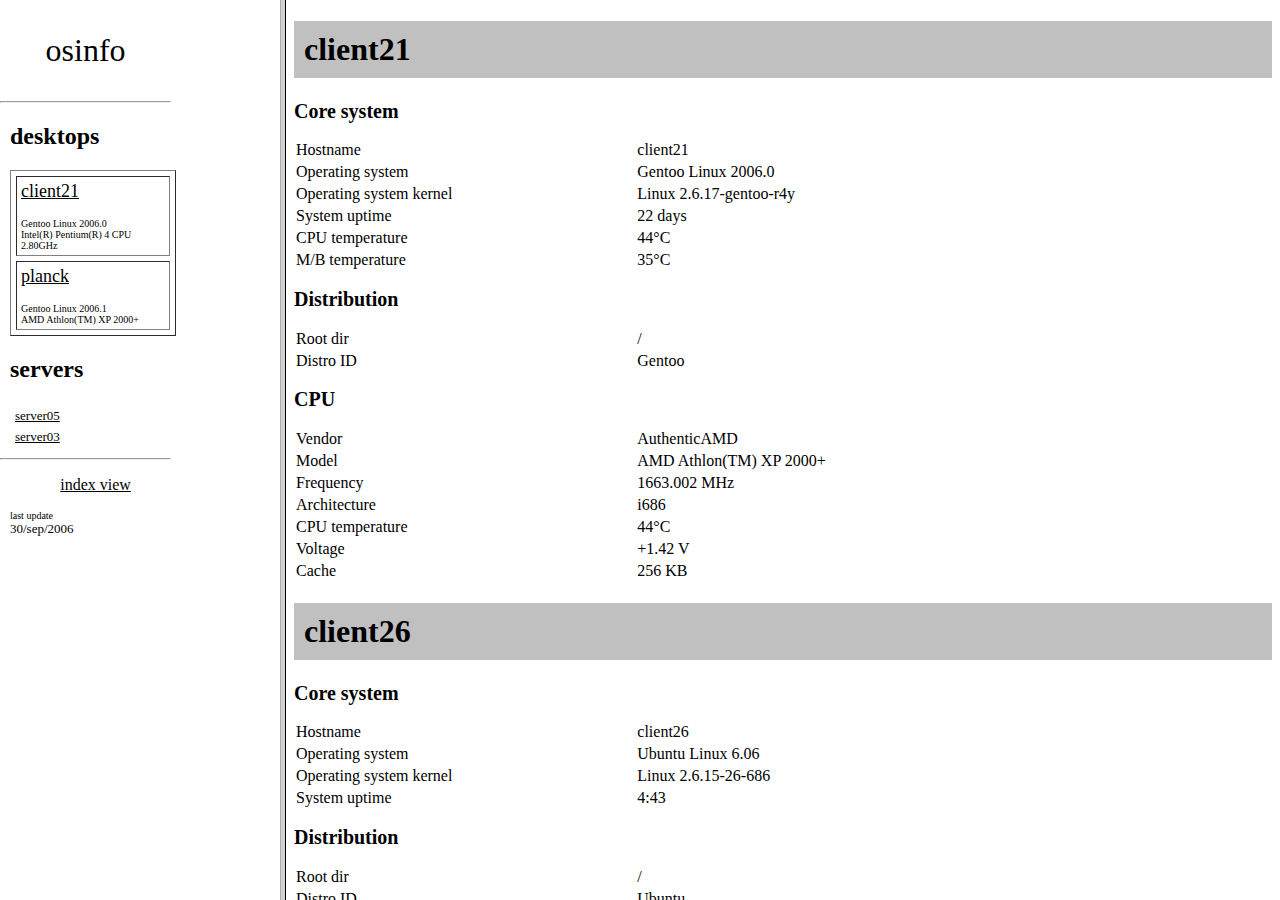
<file: trunk/osinfo/debug/index.html>
<html>
<head>
<meta name="ROBOTS" content="NOFOLLOW">
<META NAME="description" CONTENT="osinfo">
<meta name="generator" content="gvim">

<title>osinfo</title>

<!-- left sidebar -->
<frameset cols="22%,*" frameborder="10" frameborder="yes" scrolling="no">
<frameset rows="*">
<frame src="./sidebar.html" Name="sidebar" scrolling="yes" noresize>
</frameset>

<!-- main frame -->
<frameset>
<frame src="./overview.html" Name="main" noresize>
</frameset>
</head>
<body>


<noframes>
Only frames supported. Sorry.
</noframes>
</body>
</html>
</file>
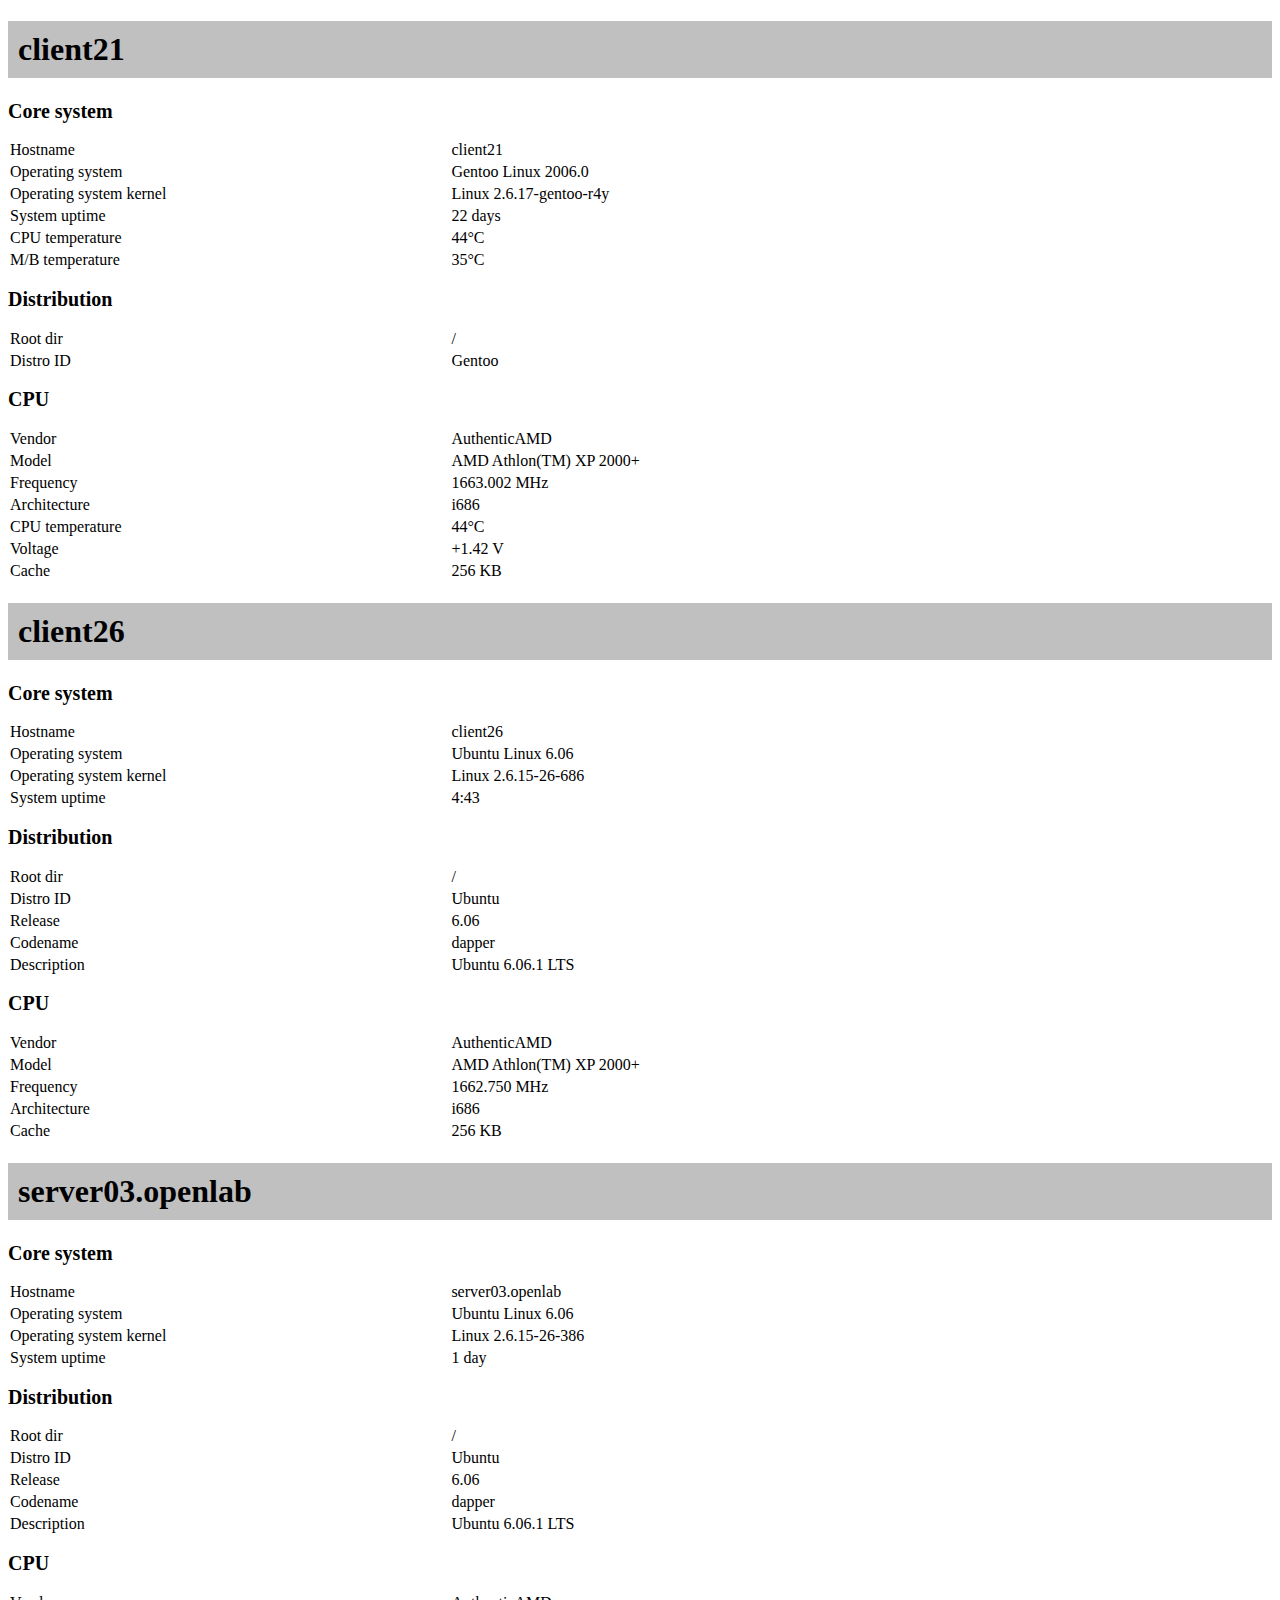
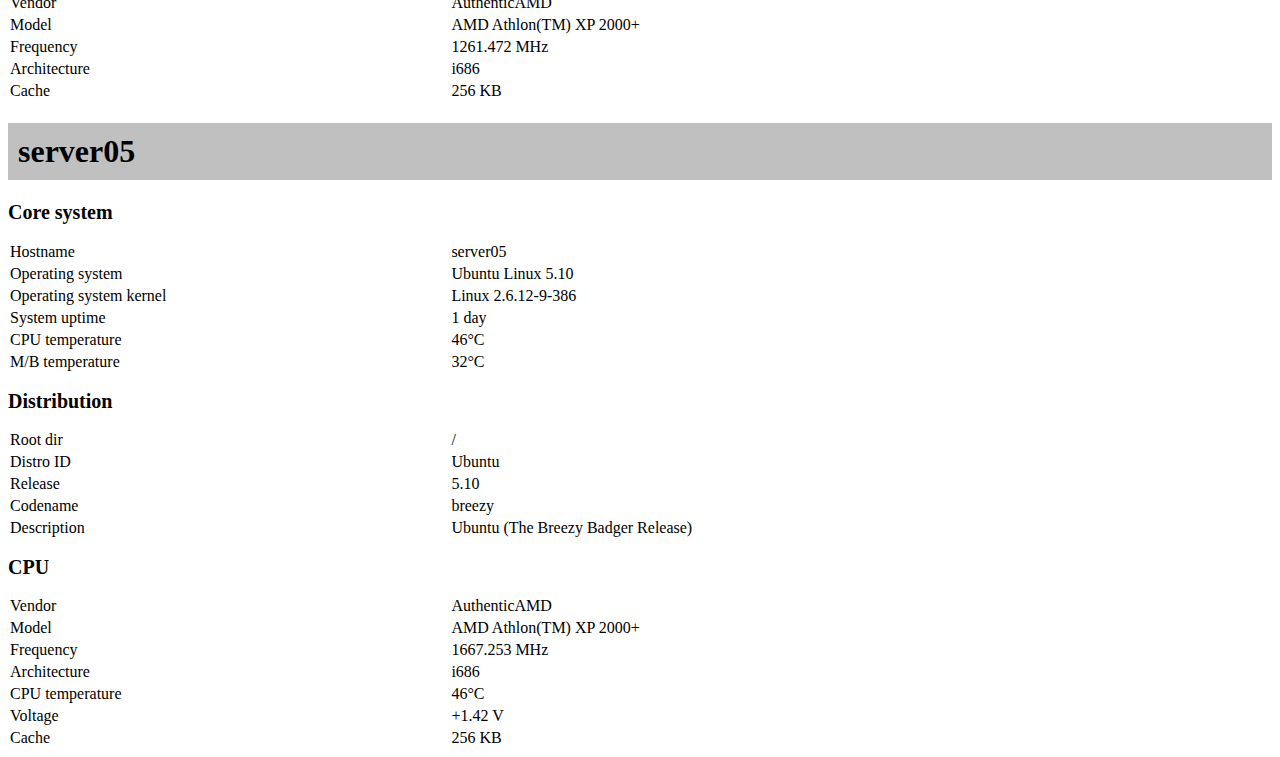
<file: trunk/osinfo/debug/overview.html>
<?xml version="1.0"?>
<!DOCTYPE html PUBLIC "-//W3C//DTD XHTML 1.0 Strict//EN" "http://www.w3.org/TR/xhtml1/DTD/xhtml1-strict.dtd">
<html xmlns="http://www.w3.org/1999/xhtml" lang="en" xml:lang="en">
  <head>
    <meta http-equiv="Content-Type" content="text/html; charset=UTF-8" />
    <title>osinfo</title>
    <style type="text/css">
                    h1          { padding: 10px; padding-width: 100%; background-color: silver }
                    h2          { font-size: 20px }
                    td, th      { width: 20%; border: 0px solid silver; padding: 0px }
                    td:first-child, th:first-child  { width: 20% } 
                    table       { width: 70% }

					</style>
    <script type="text/javascript">
				
	 			function switchMenu(obj) {
					var el = document.getElementById(obj);
					if ( el.style.display == "none" ) {
						el.style.display = '';
					}
					else {
						el.style.display = 'none';
					}
				}
				//-->
				</script>
  </head>
  <body>
	
	<h1>client21</h1>
	
	
	
	<h2>Core system</h2><table><tbody><tr><td>Hostname</td><td>client21</td></tr></tbody></table><table><tbody><tr><td>Operating system</td><td>Gentoo Linux 2006.0</td></tr></tbody></table><table><tbody><tr><td>Operating system kernel</td><td>Linux 2.6.17-gentoo-r4y</td></tr></tbody></table><table><tbody><tr><td>System uptime</td><td>22 days</td></tr></tbody></table><table><tbody><tr><td>CPU temperature</td><td>44°C</td></tr></tbody></table><table><tbody><tr><td>M/B temperature</td><td>35°C  </td></tr></tbody></table>
	<h2>Distribution</h2><table><tbody><tr><td>Root dir</td><td>/</td></tr></tbody></table><table><tbody><tr><td>Distro ID</td><td>Gentoo</td></tr></tbody></table>
	
	<h2>CPU</h2><table><tbody><tr><td>Vendor</td><td>AuthenticAMD</td></tr></tbody></table><table><tbody><tr><td>Model</td><td>AMD Athlon(TM) XP 2000+</td></tr></tbody></table><table><tbody><tr><td>Frequency</td><td>1663.002 MHz</td></tr></tbody></table><table><tbody><tr><td>Architecture</td><td>i686</td></tr></tbody></table><table><tbody><tr><td>CPU temperature</td><td>44°C</td></tr></tbody></table><table><tbody><tr><td>Voltage</td><td>+1.42 V</td></tr></tbody></table><table><tbody><tr><td>Cache</td><td>256 KB</td></tr></tbody></table>
	
	
	
	
	
	
	
	
	
	
	
	
</body>
</html>
<?xml version="1.0"?>
<!DOCTYPE html PUBLIC "-//W3C//DTD XHTML 1.0 Strict//EN" "http://www.w3.org/TR/xhtml1/DTD/xhtml1-strict.dtd">
<html xmlns="http://www.w3.org/1999/xhtml" lang="en" xml:lang="en">
  <head>
    <meta http-equiv="Content-Type" content="text/html; charset=UTF-8" />
    <title>osinfo</title>
    <style type="text/css">
                    h1          { padding: 10px; padding-width: 100%; background-color: silver }
                    h2          { font-size: 20px }
                    td, th      { width: 20%; border: 0px solid silver; padding: 0px }
                    td:first-child, th:first-child  { width: 20% } 
                    table       { width: 70% }

					</style>
    <script type="text/javascript">
				
	 			function switchMenu(obj) {
					var el = document.getElementById(obj);
					if ( el.style.display == "none" ) {
						el.style.display = '';
					}
					else {
						el.style.display = 'none';
					}
				}
				//-->
				</script>
  </head>
  <body>
	
	<h1>client26</h1>
	
	
	
	<h2>Core system</h2><table><tbody><tr><td>Hostname</td><td>client26</td></tr></tbody></table><table><tbody><tr><td>Operating system</td><td>Ubuntu Linux 6.06</td></tr></tbody></table><table><tbody><tr><td>Operating system kernel</td><td>Linux 2.6.15-26-686</td></tr></tbody></table><table><tbody><tr><td>System uptime</td><td>4:43</td></tr></tbody></table>
	<h2>Distribution</h2><table><tbody><tr><td>Root dir</td><td>/</td></tr></tbody></table><table><tbody><tr><td>Distro ID</td><td>Ubuntu</td></tr></tbody></table><table><tbody><tr><td>Release</td><td>6.06</td></tr></tbody></table><table><tbody><tr><td>Codename</td><td>dapper</td></tr></tbody></table><table><tbody><tr><td>Description</td><td>Ubuntu 6.06.1 LTS</td></tr></tbody></table>
	
	<h2>CPU</h2><table><tbody><tr><td>Vendor</td><td>AuthenticAMD</td></tr></tbody></table><table><tbody><tr><td>Model</td><td>AMD Athlon(TM) XP 2000+</td></tr></tbody></table><table><tbody><tr><td>Frequency</td><td>1662.750 MHz</td></tr></tbody></table><table><tbody><tr><td>Architecture</td><td>i686</td></tr></tbody></table><table><tbody><tr><td>Cache</td><td>256 KB</td></tr></tbody></table>
	
	
	
	
	
	
	
	
	
	
	
	
</body>
</html>
<?xml version="1.0"?>
<!DOCTYPE html PUBLIC "-//W3C//DTD XHTML 1.0 Strict//EN" "http://www.w3.org/TR/xhtml1/DTD/xhtml1-strict.dtd">
<html xmlns="http://www.w3.org/1999/xhtml" lang="en" xml:lang="en">
  <head>
    <meta http-equiv="Content-Type" content="text/html; charset=UTF-8" />
    <title>osinfo</title>
    <style type="text/css">
                    h1          { padding: 10px; padding-width: 100%; background-color: silver }
                    h2          { font-size: 20px }
                    td, th      { width: 20%; border: 0px solid silver; padding: 0px }
                    td:first-child, th:first-child  { width: 20% } 
                    table       { width: 70% }

					</style>
    <script type="text/javascript">
				
	 			function switchMenu(obj) {
					var el = document.getElementById(obj);
					if ( el.style.display == "none" ) {
						el.style.display = '';
					}
					else {
						el.style.display = 'none';
					}
				}
				//-->
				</script>
  </head>
  <body>
	
	<h1>server03.openlab</h1>
	
	
	
	<h2>Core system</h2><table><tbody><tr><td>Hostname</td><td>server03.openlab</td></tr></tbody></table><table><tbody><tr><td>Operating system</td><td>Ubuntu Linux 6.06</td></tr></tbody></table><table><tbody><tr><td>Operating system kernel</td><td>Linux 2.6.15-26-386</td></tr></tbody></table><table><tbody><tr><td>System uptime</td><td>1 day</td></tr></tbody></table>
	<h2>Distribution</h2><table><tbody><tr><td>Root dir</td><td>/</td></tr></tbody></table><table><tbody><tr><td>Distro ID</td><td>Ubuntu</td></tr></tbody></table><table><tbody><tr><td>Release</td><td>6.06</td></tr></tbody></table><table><tbody><tr><td>Codename</td><td>dapper</td></tr></tbody></table><table><tbody><tr><td>Description</td><td>Ubuntu 6.06.1 LTS</td></tr></tbody></table>
	
	<h2>CPU</h2><table><tbody><tr><td>Vendor</td><td>AuthenticAMD</td></tr></tbody></table><table><tbody><tr><td>Model</td><td>AMD Athlon(TM) XP 2000+</td></tr></tbody></table><table><tbody><tr><td>Frequency</td><td>1261.472 MHz</td></tr></tbody></table><table><tbody><tr><td>Architecture</td><td>i686</td></tr></tbody></table><table><tbody><tr><td>Cache</td><td>256 KB</td></tr></tbody></table>
	
	
	
	
	
	
	
	
	
	
	
	
</body>
</html>
<?xml version="1.0"?>
<!DOCTYPE html PUBLIC "-//W3C//DTD XHTML 1.0 Strict//EN" "http://www.w3.org/TR/xhtml1/DTD/xhtml1-strict.dtd">
<html xmlns="http://www.w3.org/1999/xhtml" lang="en" xml:lang="en">
  <head>
    <meta http-equiv="Content-Type" content="text/html; charset=UTF-8" />
    <title>osinfo</title>
    <style type="text/css">
                    h1          { padding: 10px; padding-width: 100%; background-color: silver }
                    h2          { font-size: 20px }
                    td, th      { width: 20%; border: 0px solid silver; padding: 0px }
                    td:first-child, th:first-child  { width: 20% } 
                    table       { width: 70% }

					</style>
    <script type="text/javascript">
				
	 			function switchMenu(obj) {
					var el = document.getElementById(obj);
					if ( el.style.display == "none" ) {
						el.style.display = '';
					}
					else {
						el.style.display = 'none';
					}
				}
				//-->
				</script>
  </head>
  <body>
	
	<h1>server05</h1>
	
	
	
	<h2>Core system</h2><table><tbody><tr><td>Hostname</td><td>server05</td></tr></tbody></table><table><tbody><tr><td>Operating system</td><td>Ubuntu Linux 5.10</td></tr></tbody></table><table><tbody><tr><td>Operating system kernel</td><td>Linux 2.6.12-9-386</td></tr></tbody></table><table><tbody><tr><td>System uptime</td><td>1 day</td></tr></tbody></table><table><tbody><tr><td>CPU temperature</td><td>46°C</td></tr></tbody></table><table><tbody><tr><td>M/B temperature</td><td>32°C  </td></tr></tbody></table>
	<h2>Distribution</h2><table><tbody><tr><td>Root dir</td><td>/</td></tr></tbody></table><table><tbody><tr><td>Distro ID</td><td>Ubuntu</td></tr></tbody></table><table><tbody><tr><td>Release</td><td>5.10</td></tr></tbody></table><table><tbody><tr><td>Codename</td><td>breezy</td></tr></tbody></table><table><tbody><tr><td>Description</td><td>Ubuntu (The Breezy Badger Release)</td></tr></tbody></table>
	
	<h2>CPU</h2><table><tbody><tr><td>Vendor</td><td>AuthenticAMD</td></tr></tbody></table><table><tbody><tr><td>Model</td><td>AMD Athlon(TM) XP 2000+</td></tr></tbody></table><table><tbody><tr><td>Frequency</td><td>1667.253 MHz</td></tr></tbody></table><table><tbody><tr><td>Architecture</td><td>i686</td></tr></tbody></table><table><tbody><tr><td>CPU temperature</td><td>46°C</td></tr></tbody></table><table><tbody><tr><td>Voltage</td><td>+1.42 V</td></tr></tbody></table><table><tbody><tr><td>Cache</td><td>256 KB</td></tr></tbody></table>
	
	
	
	
	
	
	
	
	
	
	
	
</body>
</html>
</file>
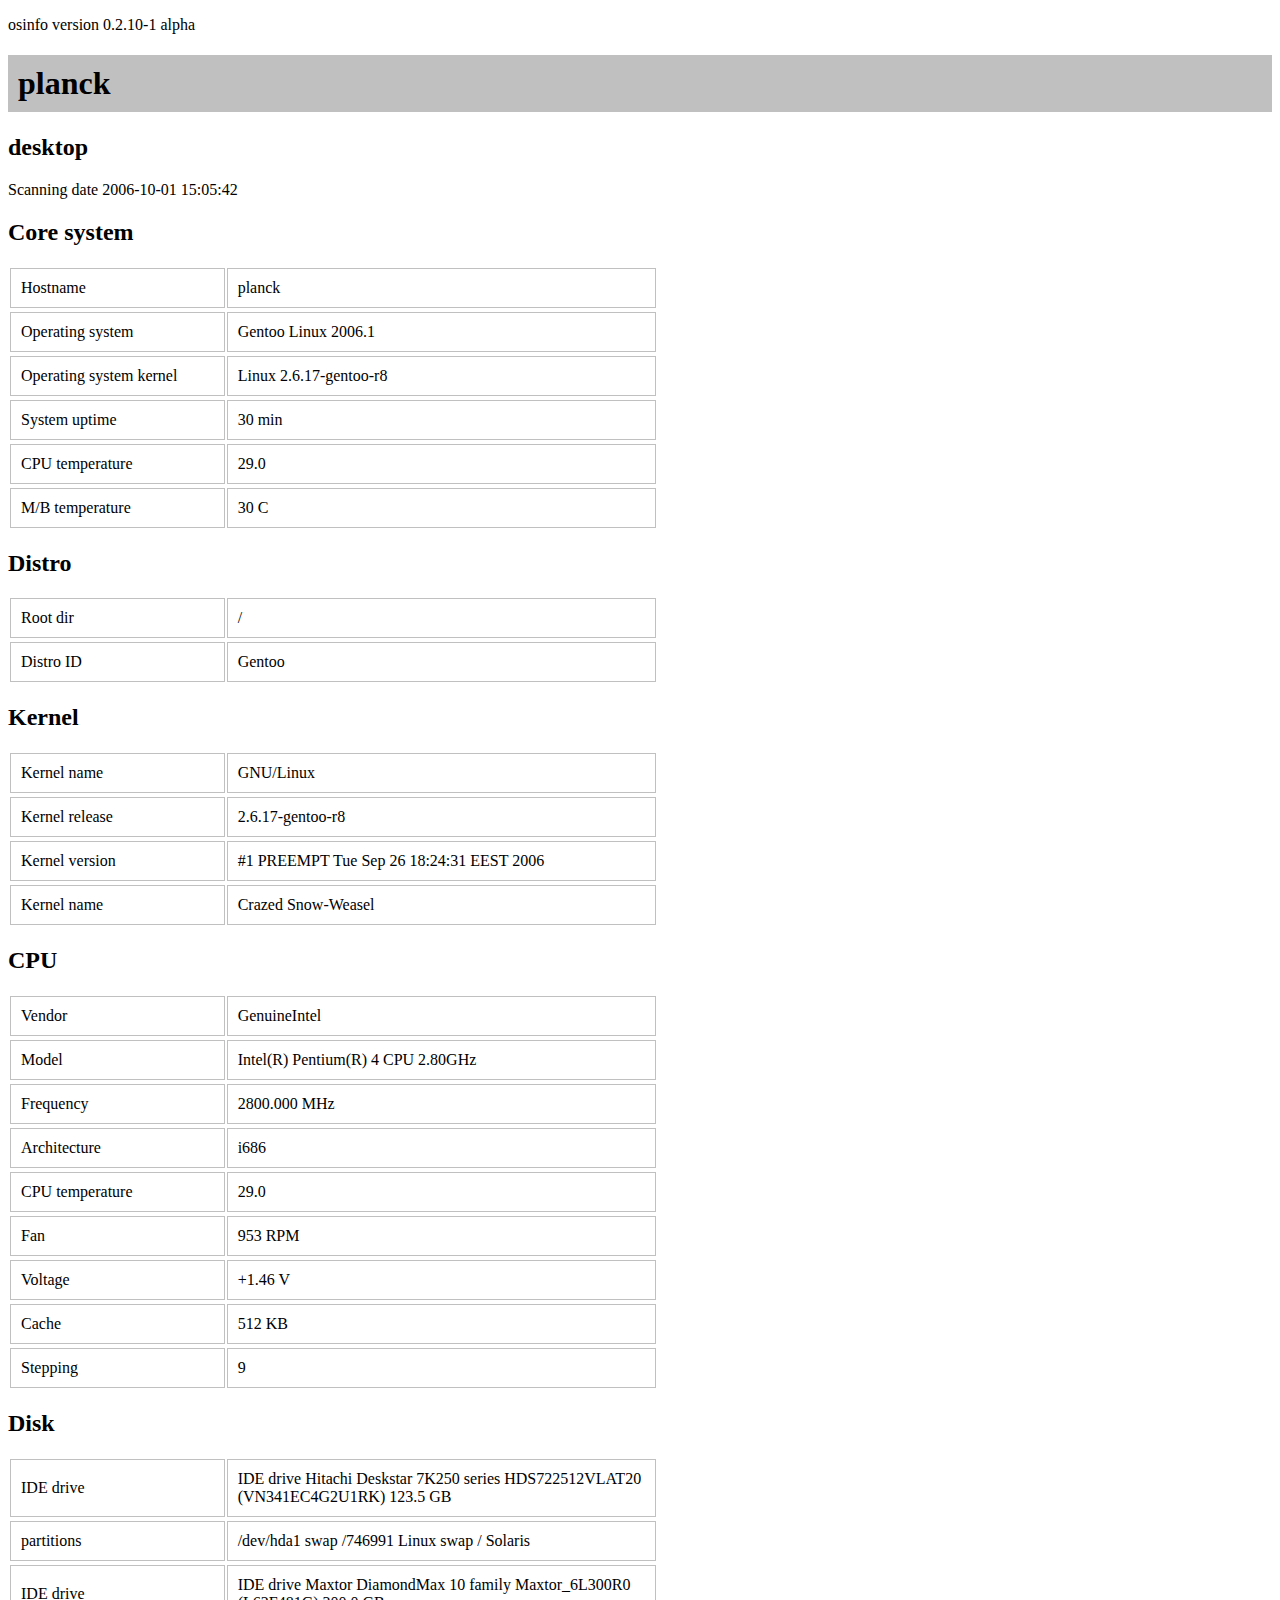
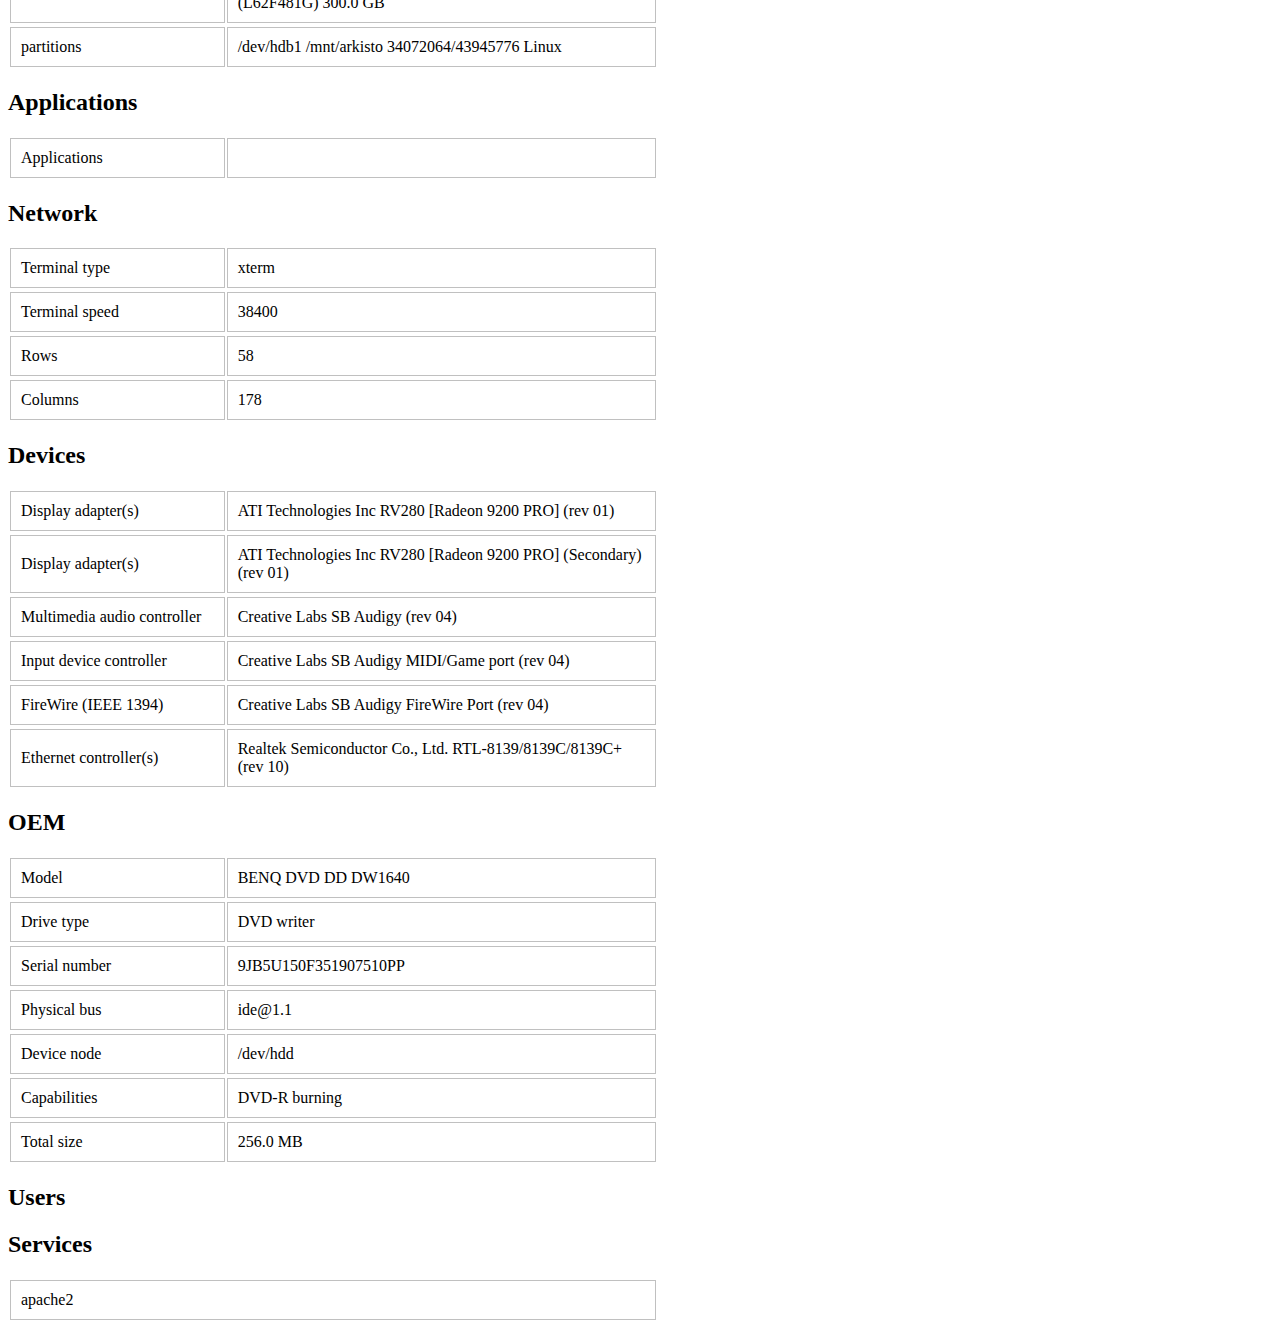
<file: trunk/osinfo/debug/planck.html>
<?xml version="1.0"?>
<!DOCTYPE html PUBLIC "-//W3C//DTD XHTML 1.0 Strict//EN" "http://www.w3.org/TR/xhtml1/DTD/xhtml1-strict.dtd">
<html xmlns="http://www.w3.org/1999/xhtml" lang="en" xml:lang="en">
  <head>
    <meta http-equiv="Content-Type" content="text/html; charset=UTF-8" />
    <title>osinfo</title>
    <style type="text/css">
                    h1          { padding: 10px; padding-width: 100%; background-color: silver }
                    td, th      { width: 40%; border: 1px solid silver; padding: 10px }
                    td:first-child, th:first-child  { width: 20% } 
                    table       { width: 650px }
                </style>
  </head>
  <body>
	<p>osinfo version 0.2.10-1 alpha</p>
	<h1>planck</h1>
	
	<h2>desktop</h2>
	<p>Scanning date 2006-10-01 15:05:42</p>
	<h2>Core system</h2><table border="0" cellpadding="0"><tr><td>Hostname</td><td>planck</td></tr></table><table border="0" cellpadding="0"><tr><td>Operating system</td><td>Gentoo Linux 2006.1</td></tr></table><table border="0" cellpadding="0"><tr><td>Operating system kernel</td><td>Linux 2.6.17-gentoo-r8</td></tr></table><table border="0" cellpadding="0"><tr><td>System uptime</td><td>30 min</td></tr></table><table border="0" cellpadding="0"><tr><td>CPU temperature</td><td>29.0</td></tr></table><table border="0" cellpadding="0"><tr><td>M/B temperature</td><td>30 C  </td></tr></table>
	<h2>Distro</h2><table border="0" cellpadding="0"><tr><td>Root dir</td><td>/</td></tr></table><table border="0" cellpadding="0"><tr><td>Distro ID</td><td>Gentoo</td></tr></table>
	<h2>Kernel</h2><table border="0" cellpadding="0"><tr><td>Kernel name</td><td>GNU/Linux</td></tr></table><table border="0" cellpadding="0"><tr><td>Kernel release</td><td>2.6.17-gentoo-r8</td></tr></table><table border="0" cellpadding="0"><tr><td>Kernel version</td><td>#1 PREEMPT Tue Sep 26 18:24:31 EEST 2006</td></tr></table><table border="0" cellpadding="0"><tr><td>Kernel name</td><td>Crazed Snow-Weasel</td></tr></table>
	<h2>CPU</h2><table border="0" cellpadding="0"><tr><td>Vendor</td><td>GenuineIntel</td></tr></table><table border="0" cellpadding="0"><tr><td>Model</td><td>Intel(R) Pentium(R) 4 CPU 2.80GHz</td></tr></table><table border="0" cellpadding="0"><tr><td>Frequency</td><td>2800.000 MHz</td></tr></table><table border="0" cellpadding="0"><tr><td>Architecture</td><td>i686</td></tr></table><table border="0" cellpadding="0"><tr><td>CPU temperature</td><td>29.0</td></tr></table><table border="0" cellpadding="0"><tr><td>Fan</td><td>953 RPM</td></tr></table><table border="0" cellpadding="0"><tr><td>Voltage</td><td>+1.46 V</td></tr></table><table border="0" cellpadding="0"><tr><td>Cache</td><td>512 KB</td></tr></table><table border="0" cellpadding="0"><tr><td>Stepping</td><td>9</td></tr></table>
	<h2>Disk</h2><table border="0" cellpadding="0"><tr><td>IDE drive</td><td>IDE drive Hitachi Deskstar 7K250 series HDS722512VLAT20 (VN341EC4G2U1RK) 123.5 GB</td></tr></table><table border="0" cellpadding="0"><tr><td>partitions</td><td>/dev/hda1 swap /746991 Linux swap / Solaris </td></tr></table><table border="0" cellpadding="0"><tr><td>IDE drive</td><td>IDE drive Maxtor DiamondMax 10 family Maxtor_6L300R0 (L62F481G) 300.0 GB</td></tr></table><table border="0" cellpadding="0"><tr><td>partitions</td><td>/dev/hdb1 /mnt/arkisto 34072064/43945776 Linux </td></tr></table>
	<h2>Applications</h2><table border="0" cellpadding="0"><tr><td>Applications</td><td></td></tr></table>
	<h2>Network</h2>
	
	
	
		<table border="0" cellpadding="0"><tr><td>Terminal type</td><td>xterm</td></tr></table>

		<table border="0" cellpadding="0"><tr><td>Terminal speed</td><td>38400</td></tr></table>

		<table border="0" cellpadding="0"><tr><td>Rows</td><td>58</td></tr></table>

		<table border="0" cellpadding="0"><tr><td>Columns</td><td>178</td></tr></table>

	
	<h2>Devices</h2>
	
		<table border="0" cellpadding="0"><tr><td>Display adapter(s)</td><td>ATI Technologies Inc RV280 [Radeon 9200 PRO] (rev 01) </td></tr></table>

		<table border="0" cellpadding="0"><tr><td>Display adapter(s)</td><td>ATI Technologies Inc RV280 [Radeon 9200 PRO] (Secondary) (rev 01) </td></tr></table>

		<table border="0" cellpadding="0"><tr><td>Multimedia audio controller</td><td>Creative Labs SB Audigy (rev 04) </td></tr></table>

		<table border="0" cellpadding="0"><tr><td>Input device controller</td><td>Creative Labs SB Audigy MIDI/Game port (rev 04) </td></tr></table>

		<table border="0" cellpadding="0"><tr><td>FireWire (IEEE 1394)</td><td>Creative Labs SB Audigy FireWire Port (rev 04) </td></tr></table>

		<table border="0" cellpadding="0"><tr><td>Ethernet controller(s)</td><td>Realtek Semiconductor Co., Ltd. RTL-8139/8139C/8139C+ (rev 10) </td></tr></table>

	
	<h2>OEM</h2>
	
		
			<table border="0" cellpadding="0"><tr><td>Model</td><td>BENQ DVD DD DW1640</td></tr></table>

			<table border="0" cellpadding="0"><tr><td>Drive type</td><td>DVD writer</td></tr></table>

			<table border="0" cellpadding="0"><tr><td>Serial number</td><td>9JB5U150F351907510PP</td></tr></table>

			<table border="0" cellpadding="0"><tr><td>Physical bus</td><td>ide@1.1</td></tr></table>

			<table border="0" cellpadding="0"><tr><td>Device node</td><td>/dev/hdd</td></tr></table>

			<table border="0" cellpadding="0"><tr><td>Capabilities</td><td>DVD-R burning </td></tr></table>

		
	
	
		<table border="0" cellpadding="0"><tr><td>Total size</td><td>256.0 MB</td></tr></table>

	
	<h2>Users</h2>
	<h2>Services</h2><table border="0" cellpadding="0"><tr><td>apache2</td></tr></table>
</body>
</html>
</file>
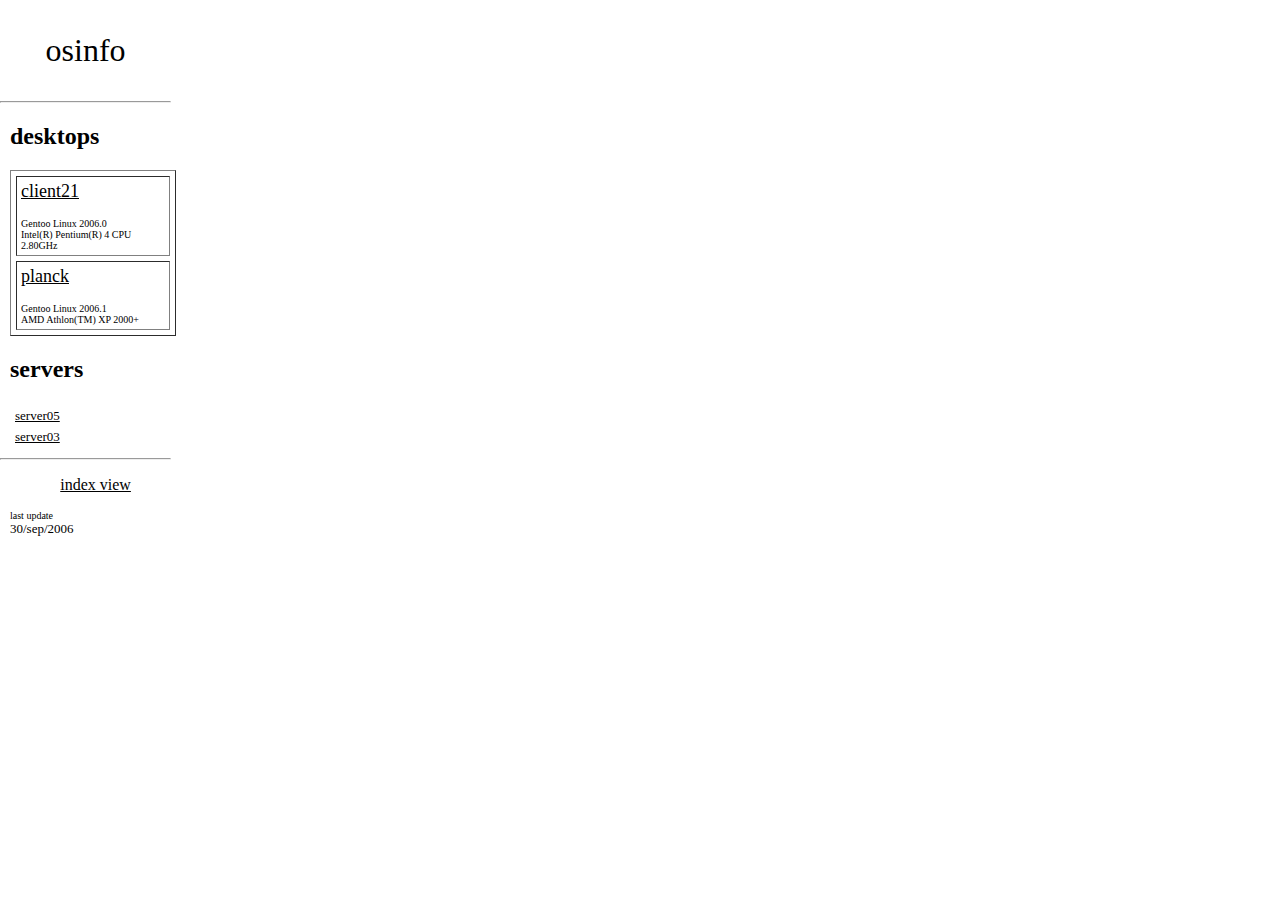
<file: trunk/osinfo/debug/sidebar.html>
<html>
<head>
</head>
	<body bgcolor="#FFFFFF" link="#000000" vlink="#000000" text="#000000" onResize="if (navigator.appVersion=='Netscape') history.go(0);">

		<div style="position:absolute;top:0px;left:0px;width:100%:height:100%;">
		
			<! -- overview -->
			<font color="#000000" face="Times New Roman" size="+3">
				<p align="center">
					osinfo
				</p>
			</font>
		
			<hr>

			<!-- computers -->
			<div style="position:relative;top:0px;left:10px;right:10px;width:100%:height:95%;">

				<h2>desktops</h2>
				<table width="97%" border=1 cellpadding=4 cellspacing=5>
					<tr valign="top">
					<td bgcolor="#FFFFFF">
						<p align=left>
						<font color="#000000" face="Times New Roman" size="+1">
							<a href="hosts/client21.html" target="main">client21</a>
						</font>
						</p>

						<p align=left>
						<font color="#000000" face="Times New Roman" size="-2">
								Gentoo Linux 2006.0<br>
								Intel(R) Pentium(R) 4 CPU 2.80GHz
						</font>
						</p>
					</td>
					</tr>

					<tr valign="top">
					<td bgcolor="#FFFFFF">
						<font color="#000000" face="Times New Roman" size="+1">
							<p align=left><a href="planck.html" target="main">planck</a>
						</font>

						<font color="#000000" face="Times New Roman" size="-2">
							<p align="left">
								Gentoo Linux 2006.1<br>
								AMD Athlon(TM) XP 2000+
							</p>
						</font>
					</td>
					</tr>
				</table>


				<h2>servers</h2>
				<table width=80 border=0 cellpadding=0 cellspacing=5>
				
					<tr valign="top">
					<td bgcolor="#FFFFFF">
					<font color="#000000" face="Times New Roman" size="-1">
						<p align=left><a href="server05.html" target="main">server05</a>
					</td>
					</tr>

					<tr valign="top">
					<td bgcolor="#FFFFFF">
						<font color="#000000" face="Times New Roman" size="-1">
						<p align=left><a href="server03.html" target="main">server03</a>
					</td>
					</tr>

				</table>
			</div>

			<hr>

			<!-- index link and date -->
			<div style="position:relative;bottom:5%;left:10px;right:10px;width:100%;height:10%;">
				<p align="center">
					<a href="overview.html" target="main">index view</a>
				</p>

				<font color="#000000" face="Times New Roman" size="-2">
					last update<br>
				</font>

				<font color="#000000" face="Times New Roman" size="-1">
					30/sep/2006<br>
				</font>
			</div>

		</div>
	</body>
</html>
</file>
